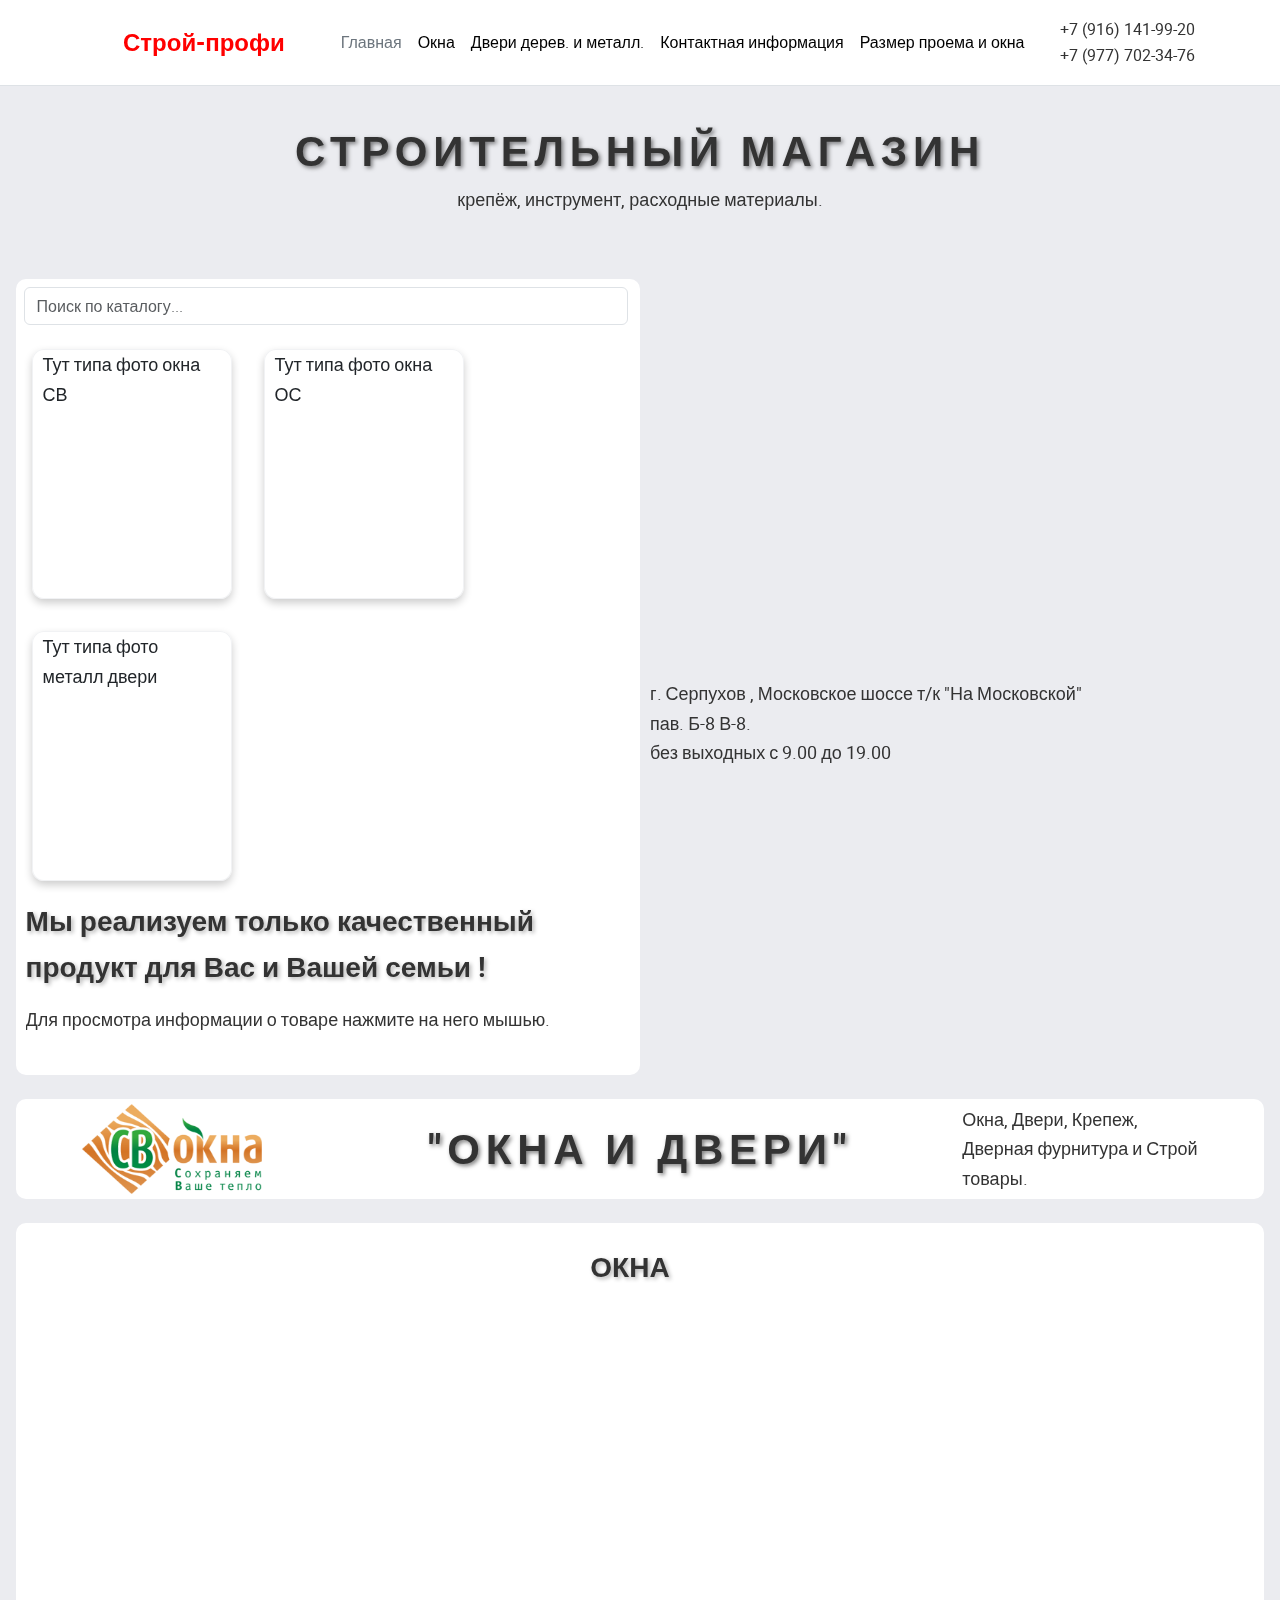
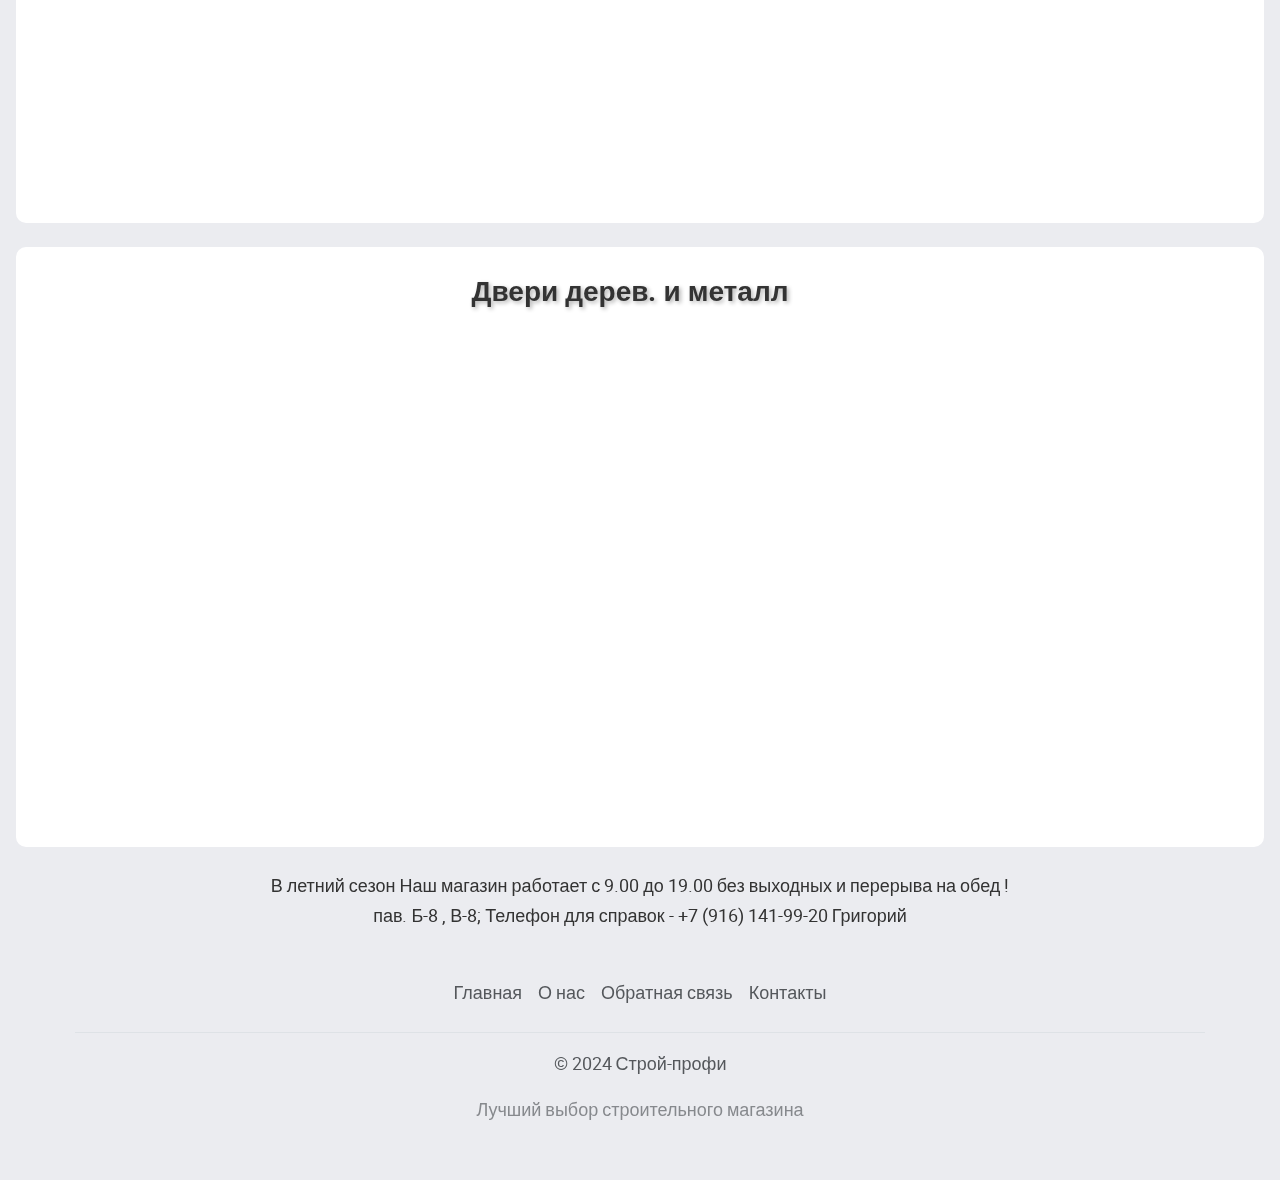
<file: index.html>
<!DOCTYPE html>
<html>

<head>

	<meta charset="utf-8">
	<!-- <base href="/"> -->

	<title>Simple Starter</title>
	<meta name="description" content="Simple Starter Description">

	<meta name="viewport" content="width=device-width, initial-scale=1.0, minimum-scale=1.0, maximum-scale=1.0, user-scalable=no">

	<link rel="icon" href="images/favicon.png">
	<meta property="og:image" content="images/preview.jpg">

	<link rel="stylesheet" href="libs/bootstrap/css/bootstrap-reboot.min.css">
	<link rel="stylesheet" href="libs/bootstrap/css/bootstrap-grid.min.css">
	<link href="https://cdn.jsdelivr.net/npm/bootstrap@5.3.3/dist/css/bootstrap.min.css" rel="stylesheet" integrity="sha384-QWTKZyjpPEjISv5WaRU9OFeRpok6YctnYmDr5pNlyT2bRjXh0JMhjY6hW+ALEwIH" crossorigin="anonymous">

	<link rel="stylesheet" href="css/main.css">
	<link rel="stylesheet" href="css/media.css">

	<script src="libs/jquery/jquery-3.6.0.min.js" defer></script>

	<script src="js/common.js" defer></script>
	<script src="https://api-maps.yandex.ru/v3/?apikey=5a78a4d4-df80-49ed-bf24-6b37fe93d72a&lang=ru_RU"></script>

	<script src="js/common.js" data-plugins="transform-modules-umd" data-presets="typescript" type="text/babel" defer></script>
</head>

<body>
	<div id="header" class="mb-0 fixed-top header"></div>
	
	<div class="col min-vh-100" style="margin-left: 2vw; margin-right: 2vw; margin-top: 96px;">
		<div class="row m-5">
			<span class="accent">Строительный магазин</span></br> <p class="text-center">крепёж, инструмент, расходные материалы.</p>
		</div>
		<div class="row">
			<div class="col-6 bg-white br-10">
				<div class="row">
					<div class="row">
						<input type="search" class="form-control m-2" placeholder="Поиск по каталогу..." aria-label="Search">
					</div>
					<div id="card" class="card m-3" style="width: 200px; height: 250px;">
						<!-- <img class="image" src="images/preview.png" alt="Image Example"> -->
						<span>Тут типа фото окна СВ</span>
					</div>
					<div id="card" class="card m-3" style="width: 200px; height: 250px;">
						<span>Тут типа фото окна ОС</span></div>
					<div id="card" class="card m-3" style="width: 200px; height: 250px;">
						<span>Тут типа фото металл двери</span></div>
				</div>
				<div class="col text mb-4" id="information">
					<span class="accent2">Мы реализуем только качественный продукт для Вас и Вашей семьи !</span></br> 
					<p class="mt-3">Для просмотра информации о товаре нажмите на него мышью.</p>
				</div>
			</div>
			<div class="col-6">
				<div id="map" style="width: 100%; height: 400px;"></div>
				<span>г. Серпухов , Московское шоссе т/к "На
					Московской" </br>пав. Б-8
					В-8. </br>без выходных с 9.00
					до 19.00</span>
			</div>
		</div>
		<div class="row bg-white br-10 mt-4" style="min-height: 100px;">
			<div class="col-3 d-flex align-items-center justify-content-center">
				<img class="image p-0 m-0" style="width: 180px; height: 90px;" src="images/52898911.png" alt="Image Example">
			</div>
			<div class="col-6 d-flex align-items-center justify-content-center">
				<span class="accent m-0">"ОКНА и ДВЕРИ"</span>
			</div>
			<div class="col-3 d-flex align-items-center justify-content-center">
				<p class="mb-0">Окна, Двери, Крепеж,</br> Дверная фурнитура и Строй товары.</p>
			</div>
		</div>
		<div class="row bg-white br-10 mt-4" style="min-height: 600px;">
			<div class="row d-flex align-items-start justify-content-start">
				<span class="accent2">ОКНА</span>
			</div>

		</div>
		<div class="row bg-white br-10 mt-4" style="min-height: 600px;">
			<div class="row d-flex align-items-start justify-content-start">
				<span class="accent2">Двери дерев. и металл</span>
			</div>

		</div>
		<div class="row m-4">
			<span class="text-center">В летний сезон Наш магазин работает с 9.00 до 19.00 без выходных и перерыва на обед !</br>
				пав. Б-8 , В-8; Телефон для справок - +7 (916) 141-99-20 Григорий</span>
		</div>
	</div>
	<div id="footer"></div>
</body>
</html>
</file>
<file: css/main.css>
/* USER VARIABLES SECTION */

:root {
	--accent: orange;
	--text: #333;
	--regular-text: 16px;
	--head-text: 24px;
	--lineheight: 1.65;
	--userfont: roboto-st, sans-serif;
	--systemfont: -apple-system, BlinkMacSystemFont, Arial, sans-serif;
	--index: calc(0.8vw + 0.8vh);
    --index1: calc(0.8vw);
}


/* BOOTSTRAP SETTINGS SECTION */

/* gutter 20px (10px + 10px). Comment this code for default gutter start at 1.5rem (24px) wide. */
.container, .container-fluid, .container-lg, .container-md, .container-sm, .container-xl, .container-xxl { --bs-gutter-x: .625rem; }
.row, .row > * { --bs-gutter-x: 1.25rem; }

/* FONTS LOAD SECTION */

@font-face { src: url("../fonts/roboto-regular-webfont.woff2") format("woff2"); font-family: "roboto-st"; font-weight: 400; font-style: normal; }
@font-face { src: url("../fonts/roboto-italic-webfont.woff2") format("woff2"); font-family: "roboto-st"; font-weight: 400; font-style: italic; }
@font-face { src: url("../fonts/roboto-bold-webfont.woff2") format("woff2"); font-family: "roboto-st"; font-weight: 700; font-style: normal; }
@font-face { src: url("../fonts/roboto-bolditalic-webfont.woff2") format("woff2"); font-family: "roboto-st"; font-weight: 700; font-style: italic; }

/* GENERAL CSS SETTINGS */

::placeholder { color: #666; }
::selection { background-color: var(--accent); color: #fff; }
input, textarea { outline: none; }
input:focus:required:invalid, textarea:focus:required:invalid { border-color: red; }
input:required:valid, textarea:required:valid { border-color: green; }

body {
	font-size: 18px;
	line-height: var(--lineheight);
	color: var(--text);
	min-width: 320px;
	position: relative;
	overflow-x: hidden;
	background-color: #EBECF0;
    font-family: var(--userfont);
}

/* USER STYLES */

.image {
	max-width: 100%;
	margin-bottom: var(--bs-gutter-x);
	border-radius: 4px;
}

.accent {
	font-family: var(--userfont);
	text-transform: uppercase;
    color: var(--text);
    margin-top: 20px;
    font-weight: 900;
    font-size: 42px;
    letter-spacing: calc(var(--index) /3);
    text-align: center;
	text-shadow: 2px 2px 4px rgba(0, 0, 0, 0.5);
}

.accent2 {
	font-family: var(--userfont);
    color: var(--text);
    margin-top: 20px;
    font-weight: 900;
    font-size: 28px;
    letter-spacing: calc(var(--index) /5,5);
    text-align: center;
	text-shadow: 2px 2px 4px rgba(0, 0, 0, 0.3);
}

.accent-header {
	color: red;
	font-weight: bold;
	font-size: var(--head-text);
}

.card{
	box-shadow: 0 4px 8px 0 rgba(0,0,0,0.2);
    max-width: 100%;
    margin-bottom: 50px;
    display: flex;
    flex-direction: column;
    height: 100%;
    backdrop-filter: blur(16px) saturate(180%);
    -webkit-backdrop-filter: blur(16px) saturate(180%);
    background-color: rgba(255, 255, 255, 0.75);
    border-radius: 12px;
    border: 1px solid rgba(209, 213, 219, 0.3);
	overflow: hidden;
	width: 100px; 
	height: 100px; 
	transition: transform 0.3s ease;
}

.card:hover  {
	transform: scale(1.05); 
}

#information {
    position: sticky;
    top: 96px;
    overflow-y: auto; 
}

p {
	font-size: 18px;
	color: var(--text);
}

.br-10{
	border-radius: 10px;
}
</file>
<file: css/media.css>
/* === DESKTOP FIRST === */

/* xl <= Extra extra large (xxl) */
@media (max-width : 1400px) {

}

/* lg <= Extra large (xl) */
@media (max-width : 1200px) {

}

/* md <= Large (lg) */
@media (max-width : 992px) {

}

/* sm <= Medium (md) */
@media (max-width : 768px) {

}

/* xs <= Small (sm) */
@media (max-width : 576px) {

}


/* === MOBILE FIRST === */

/* Custom (xs) */
@media (min-width : 0) {

}

/* Small (sm) */
@media (min-width : 576px) {

}

/* Medium (md) */
@media (min-width : 768px) {

}

/* Large (lg) */
@media (min-width : 992px) {

}

/* Extra large (xl) */
@media (min-width : 1200px) {
	.text {
		font-size: 18px;
	}
}

/* Extra extra large (xxl) */
@media (min-width : 1400px) {
	.text {
		font-size: 22px;
	}
}
</file>
